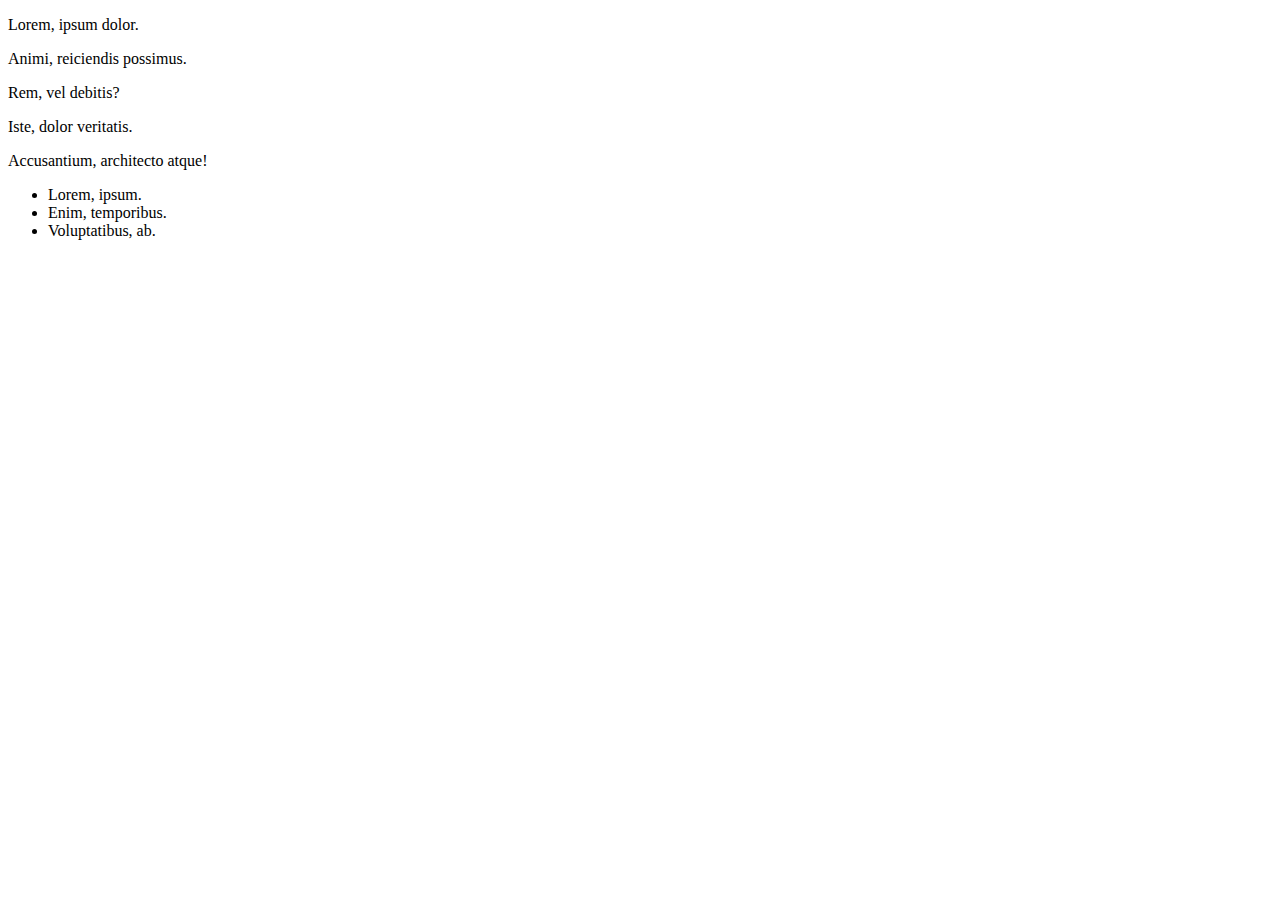
<file: index.html>
<!DOCTYPE html>
<html lang="en">
<head>
    <meta charset="UTF-8">
    <meta http-equiv="X-UA-Compatible" content="IE=edge">
    <meta name="viewport" content="width=device-width, initial-scale=1.0">
    <title>Document</title>
</head>
<body>
    <p>Lorem, ipsum dolor.</p>
    <p>Animi, reiciendis possimus.</p>
    <p>Rem, vel debitis?</p>
    <p>Iste, dolor veritatis.</p>
    <p>Accusantium, architecto atque!</p>
    <ul>
        <li>Lorem, ipsum.</li>
        <li>Enim, temporibus.</li>
        <li>Voluptatibus, ab.</li>
    </ul>
</body>
</html>
</file>
